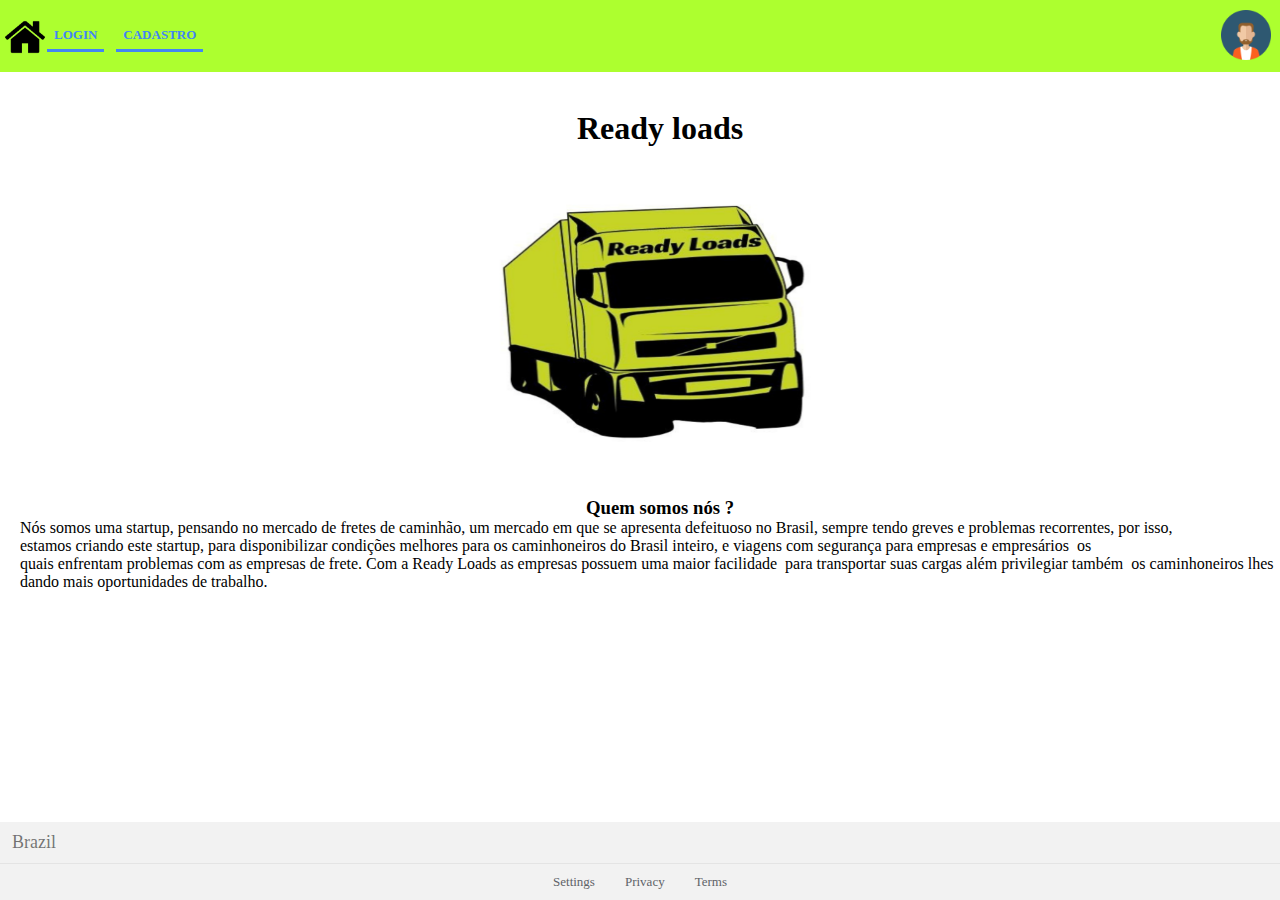
<file: Design Ready Loads/pages/index.html>
<!DOCTYPE html>
<html lang="en">
<head>
    <meta charset="UTF-8">
    <meta name="viewport" content="width=device-width, initial-scale=1.0">
    <link rel="stylesheet" href="../styles/style.css"/>
    <title>Ready Loads home</title>
</head>
<body>
    <header class="menu">
        <div class="menu__section left">
            <a href="index.html"><img class="menu__home" src="../assets/25694.png" alt="home" /></a>
            <a class="menu__link active" href="/pages/login.html">Login</a>
            <a class="menu__link active" href="/pages/cadastro.html">Cadastro</a>
        </div>
        <div class="menu__section right">
            <div class="menu__profile">
                <img class="menu__avatar" src="../assets/147144.png" alt="Avatar Frame"> 
            </div>
        </div>
    </header>
    <main class="content">
        <h1>Ready loads</h1>
        <img class="content__img" src="../assets/Design_sem_nome.png" />
        <h3>Quem somos nós ?</h3>
        <p class="content__text">Nós somos uma startup, pensando no mercado de fretes de caminhão, um mercado em que se apresenta defeituoso no Brasil, sempre tendo greves e problemas recorrentes, por isso, estamos criando este startup, para disponibilizar condições melhores para os caminhoneiros do Brasil inteiro, e viagens com segurança para empresas e empresários  os quais enfrentam problemas com as empresas de frete.
            Com a Ready Loads as empresas possuem uma maior facilidade  para transportar suas cargas além privilegiar também  os caminhoneiros lhes dando mais oportunidades de trabalho.
        </p>
    </main>
    <footer class="footer">
        <div class="footer__section footer__location">
            <span>Brazil</span>
        </div>
        <div class="footer__section footer__links">
            <a>Settings</a>
            <a>Privacy</a>
            <a>Terms</a>
        </div>
    </footer>
</body>
</html>
</file>
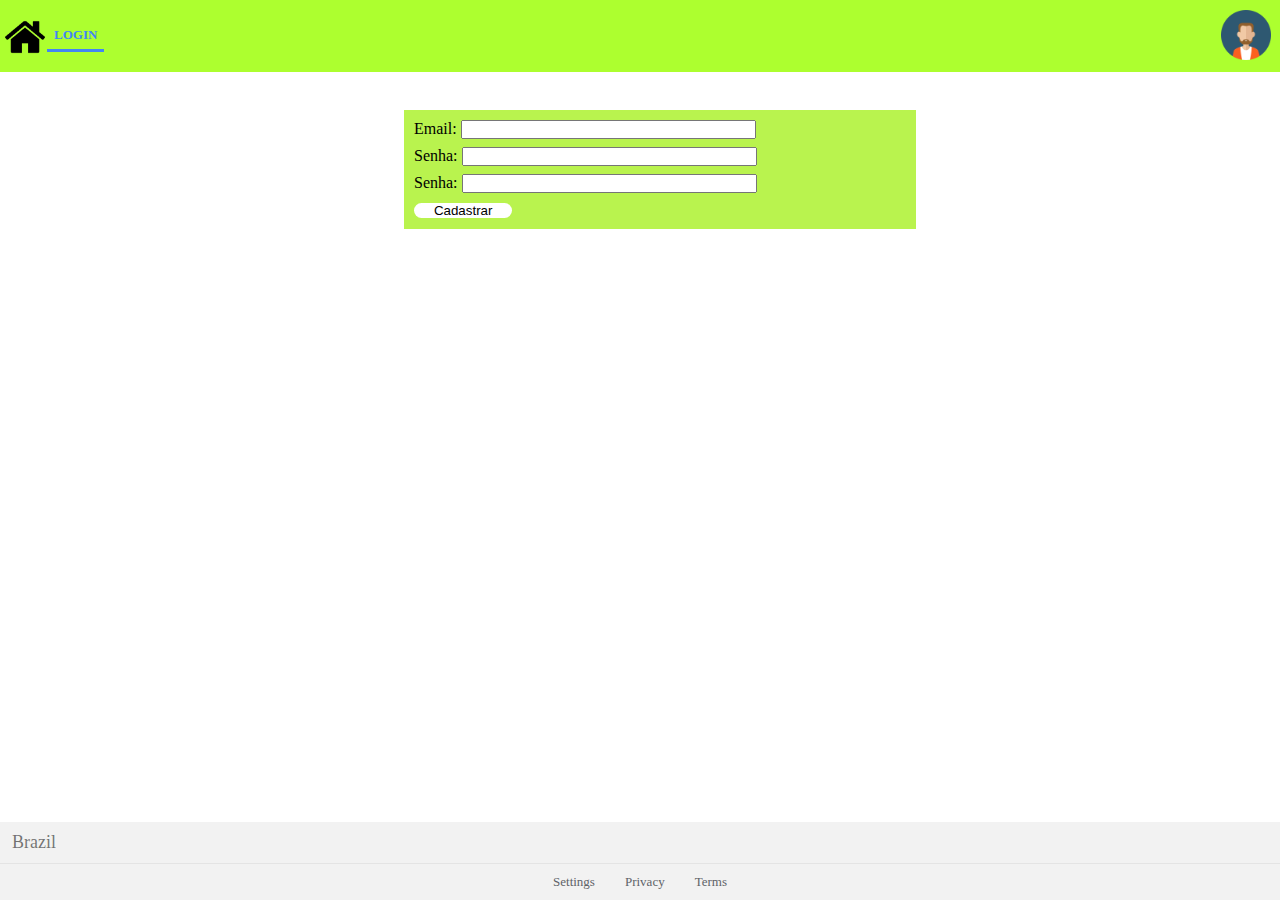
<file: Design Ready Loads/pages/cadastro.html>
<!DOCTYPE html>
<html lang="en">
<head>
    <meta charset="UTF-8">
    <meta name="viewport" content="width=device-width, initial-scale=1.0">
    <link rel="stylesheet" href="../styles/style.css"/>
    <title>Ready Loads Cadastro</title>
</head>
<body>
    <header class="menu">
        <div class="menu__section left">
            <a href="index.html"><img class="menu__home" src="../assets/25694.png" alt="home" /></a>
            <a class="menu__link active" href="/pages/login.html">Login</a>
        </div>
        <div class="menu__section right">
            <div class="menu__profile">
                <img class="menu__avatar" src="../assets/147144.png" alt="Avatar Frame"> 
            </div>
        </div>
    </header>
    <main class="content">
        <div class="forms">
            <div class="forms__email">
            <label class="forms__email__label" for="email">Email:</label>
            <input class="forms__email__input" type="email" id="email" />
            </div>
            <div class="forms__senha">
            <label class="forms__senha__label" for="senha">Senha:</label>
            <input class="forms__senha__input" type="password" id="senha" />
            </div>
            <div class="forms__senha">
                <label class="forms__senha__label" for="senha__conf">Senha:</label>
                <input class="forms__senha__input" type="password" id="senha" />
                </div>
            <div class="forms__btn">
                <a href="/pages/home.html"><button class="btn__cad">Cadastrar</button></a>
            </div>
        </div>
    </main>
    <footer class="footer">
        <div class="footer__section footer__location">
            <span>Brazil</span>
        </div>
        <div class="footer__section footer__links">
            <a>Settings</a>
            <a>Privacy</a>
            <a>Terms</a>
        </div>
    </footer>
</body>
</file>
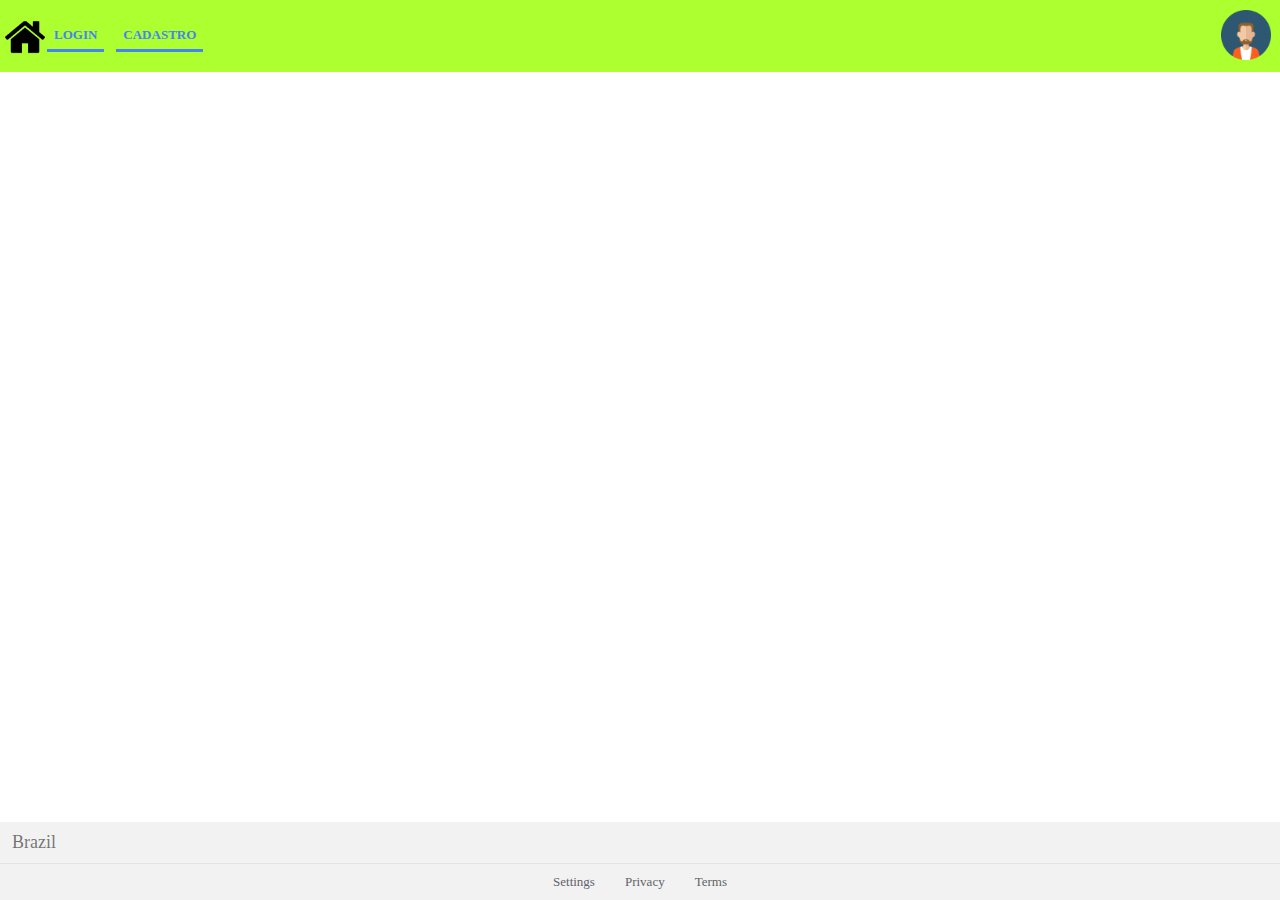
<file: Design Ready Loads/pages/home.html>
<!DOCTYPE html>
<html lang="en">
<head>
    <meta charset="UTF-8">
    <meta name="viewport" content="width=device-width, initial-scale=1.0">
    <link rel="stylesheet" href="../styles/style.css"/>
    <title>Ready Loads home</title>
</head>
<body>
    <header class="menu">
        <div class="menu__section left">
            <a href="index.html"><img class="menu__home" src="../assets/25694.png" alt="home" /></a>
            <a class="menu__link active" href="/pages/login.html">Login</a>
            <a class="menu__link active" href="/pages/cadastro.html">Cadastro</a>
        </div>
        <div class="menu__section right">
            <div class="menu__profile">
                <img class="menu__avatar" src="../assets/147144.png" alt="Avatar Frame"> 
            </div>
        </div>
    </header>
    <main class="content">
        <iframe src="https://www.google.com/maps/embed?pb=!1m14!1m12!1m3!1d15003.06219761871!2d-43.95320565!3d-19.93428225!2m3!1f0!2f0!3f0!3m2!1i1024!2i768!4f13.1!5e0!3m2!1spt-BR!2sbr!4v1637261366928!5m2!1spt-BR!2sbr"
         width="75%" 
         height="100%" 
         style="border:0;" 
         allowfullscreen="yes" loading="lazy"></iframe>
    </main>
    <footer class="footer">
        <div class="footer__section footer__location">
            <span>Brazil</span>
        </div>
        <div class="footer__section footer__links">
            <a>Settings</a>
            <a>Privacy</a>
            <a>Terms</a>
        </div>
    </footer>
</body>
</html>
</file>
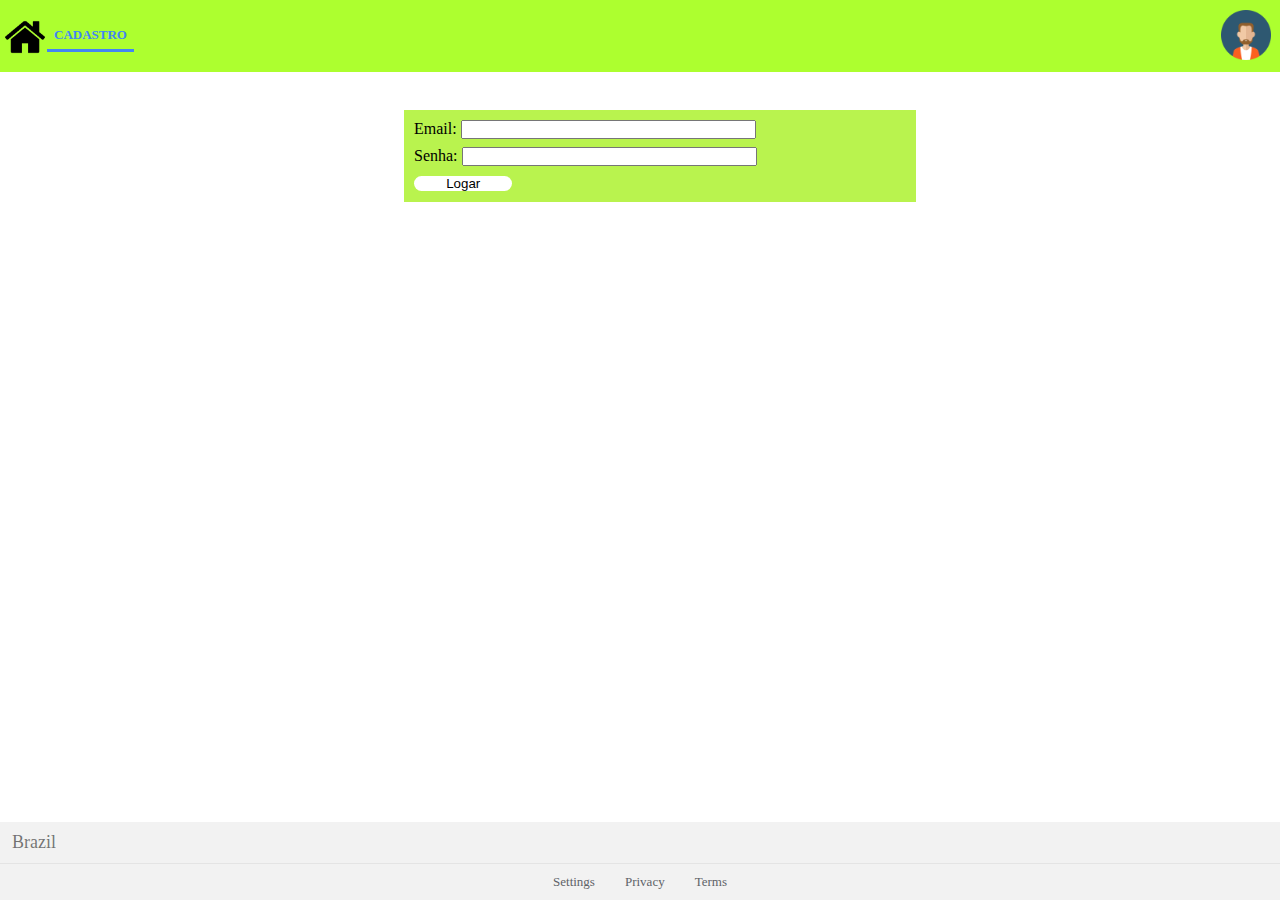
<file: Design Ready Loads/pages/login.html>
<!DOCTYPE html>
<html lang="en">
<head>
    <meta charset="UTF-8">
    <meta name="viewport" content="width=device-width, initial-scale=1.0">
    <link rel="stylesheet" href="../styles/style.css"/>
    <title>Ready Loads Login</title>
</head>
<body>
    <header class="menu">
        <div class="menu__section left">
            <a href="index.html"><img class="menu__home" src="../assets/25694.png" alt="home" /></a>
            <a class="menu__link active" href="/pages/cadastro.html">Cadastro</a>
        </div>
        <div class="menu__section right">
            <div class="menu__profile">
                <img class="menu__avatar" src="../assets/147144.png" alt="Avatar Frame"> 
            </div>
        </div>
    </header>
    <main class="content">
        <div class="forms">
        <div class="forms__email">
        <label class="forms__email__label" for="email">Email:</label>
        <input class="forms__email__input" type="email" id="email" />
        </div>
        <div class="forms__senha">
        <label class="forms__senha__label" for="senha">Senha:</label>
        <input class="forms__senha__input" type="password" id="senha" />
        </div>
        <div class="forms__btn">
            <a href="/pages/home.html"><button class="btn__log" type="submit" >Logar</button></a>
        </div>     
    </div>
    </main>
    <footer class="footer">
        <div class="footer__section footer__location">
            <span>Brazil</span>
        </div>
        <div class="footer__section footer__links">
            <a>Settings</a>
            <a>Privacy</a>
            <a>Terms</a>
        </div>
    </footer>
</body>
</html>
</file>
<file: Design Ready Loads/styles/style.css>
*{
    margin: 0;
    padding: 0;
    box-sizing: border-box;
}

html, body{
    height: 100%;
}

body{
    display: flex;
    flex-direction: column;
}

.menu{
    height: 8%;
    width: 100%;
    display: flex;
    justify-content: space-between;
    align-items: center;
    background-color: greenyellow;
}

.menu__home{
    width: 40px;
    height: 40px;
    margin-top: 5px;
    margin-left: 5px;
}

.menu__section{
    display: flex;
    align-items: center;
}

.menu__section.left .menu__icon{
    padding: 12px 16px;
}

.menu__link{
    text-transform: uppercase;
    font-size: 13px;
    font-weight: 600;
    color: #757575;
    padding: 6px 7px;
}

.menu__link.active{
    color: #4285f4;
    border-bottom: 3px solid #4285f4;
    margin-left: 2px;
    margin-right: 10px;
    text-decoration: none;
}

.menu__link:not(.active){
    margin-bottom: 2px;
}

.menu__section.right{
    margin-right: 4px;
}

.menu__profile{
    width:40px;
    height: 40px;
    position: relative;
    margin-right: 15px;
    margin-bottom: 12px;
}

.menu__avatar{
    width: 50px;
    height: 50px;
    border-radius: 10%;
}

.content{
    display: flex;
    align-items: center;
    flex-direction: column;
    padding-top: 3%;
    margin-right: 20px;
    margin-left: 20px;
    width: 100%;
    height: 70%;
}

.content__img{
    width: 350px;
    height: 350px;
}

.footer{
    margin-top: 25px;
    display: flex;
    flex-direction: column;
    background: #f2f2f2;
    position:absolute;
    bottom:0;
    width:100%;
}
.footer__section:not(:first-child){
    border-top: 1px solid #e4e4e4;
}
.footer__location{
    font-size: 18px;
    color: rgba(0,0,0,0.54);
    padding: 10px 12px;
}

.footer__links{
    display: flex;
    justify-content: center;
    align-items: center;
    font-size: 13px;
    color: #5f6368;
    padding: 10px;
}

.footer__links a:not(:first-child){
    margin-left: 30px;
}

.forms{
    width: 40%;
    display: flex;
    align-items: center;
    flex-direction: column;
    background-color: rgb(185, 243, 78);
    padding: 10px;
}

.forms__email{
    margin-bottom: 8px;
    width: 100%;
}

.forms__senha{
    margin-bottom: 8px;
    width: 100%;
}

.forms__email__input{
    width: 60%;
}

.forms__email__label{
    width: 40%;
}

.forms__senha__input{
    width: 60%;
}

.forms__senha__label{
    width: 40%;
}

.forms__btn{
    width: 100%;
}

.btn__log{
    width: 20%;
    background-color: white;
    border-radius: 20px;
    border:none;
}

.btn__cad{
    width: 20%;
    background-color: white;
    border-radius: 20px;
    border:none;
}
</file>
